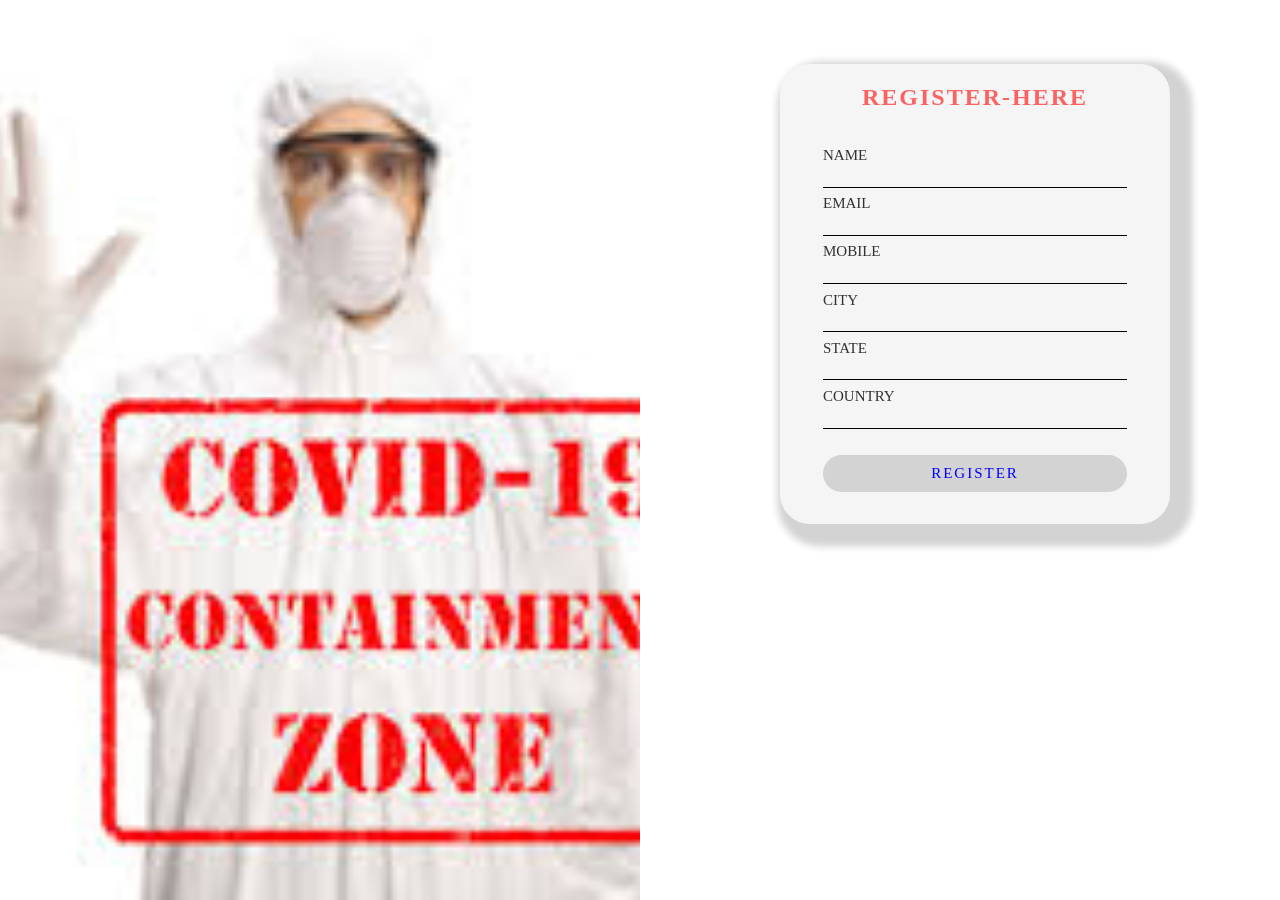
<file: Assignments/Team Member 3/Assignment 1/Registration.html>
<!DOCTYPE html>
<html lang="en">
<head>
    <meta charset="UTF-8">
    <meta http-equiv="X-UA-Compatible" content="IE=edge">
    <meta name="viewport" content="width=device-width, initial-scale=1.0">
    <title>Registration-page</title>
    <link rel="stylesheet" href="Registration.css">
</head>
<body>
    <form>
        
        <div class = "back">
            <div class = "register-form">
                <div class = "header"><h2>REGISTER-HERE</h2></div><br><br>
                    <div class = "register">
                        <label>NAME</label>
                        <input type="text">
                        <label>EMAIL</label>
                        <input type="email">
                        <label>MOBILE</label>
                        <input type="number">
                        <label>CITY</label>
                        <input type="text">
                        <label>STATE</label>
                        <input type="text">
                        <label>COUNTRY</label>
                        <input type="text">
                        <button>REGISTER</button>
                    </div>
            </div>
        </div>
    </form>
</body>
</html>
</file>
<file: Assignments/Team Member 3/Assignment 1/Registration.css>
*{
    margin: 0;
    padding: 0;
}
.back{
    height: 100%;
    width: 50%;
    background-image: url("covid_background.jpg");
    background-position: center;
    background-size: cover;
    position: fixed;
}
.register-form{
    width: 380px;
    height: 450px;
    position: absolute;
    right: -530px;
    padding: 5px;
    margin: 10% auto;
    background-color: whitesmoke;
    box-shadow: 10px 10px 10px 10px lightgray, 10px 10px 10px 10px lightgrey;
    border-radius: 30px;
}
.header{
    text-align: center;
    text-shadow: 10px;
    margin-top: 15px;
    letter-spacing: 2px;
    color: red;
    opacity: .6;
    animation: zoom-in-zoom-out 1s ease infinite;
}
@keyframes zoom-in-zoom-out {
    0% {
        transform: scale(1,1);
    }
    50% {
        transform: scale(1.2,1.2);
    }
    100% {
        transform: scale(1,1);
    }
}
.register{
    display: flex;
    flex-direction: column;
}
label{
    font-size: 15px;
    margin-left: 10%;
    opacity: .8;
}
input{
    width: 80%;
    margin: 2% auto;
    border: none;
    outline: none;
    background: transparent;
    border-bottom: 1px solid black;
}
button{
    width: 80%;
    margin: 5% auto;
    font-size: 15px;
    padding: 10px 15px;
    letter-spacing: 2px;
    color: blue ;
    background-color: lightgray;
    margin: none;
    border: none;
    border-radius: 30px;
    font-family:Georgia, 'Times New Roman', Times, serif;
}
</file>
